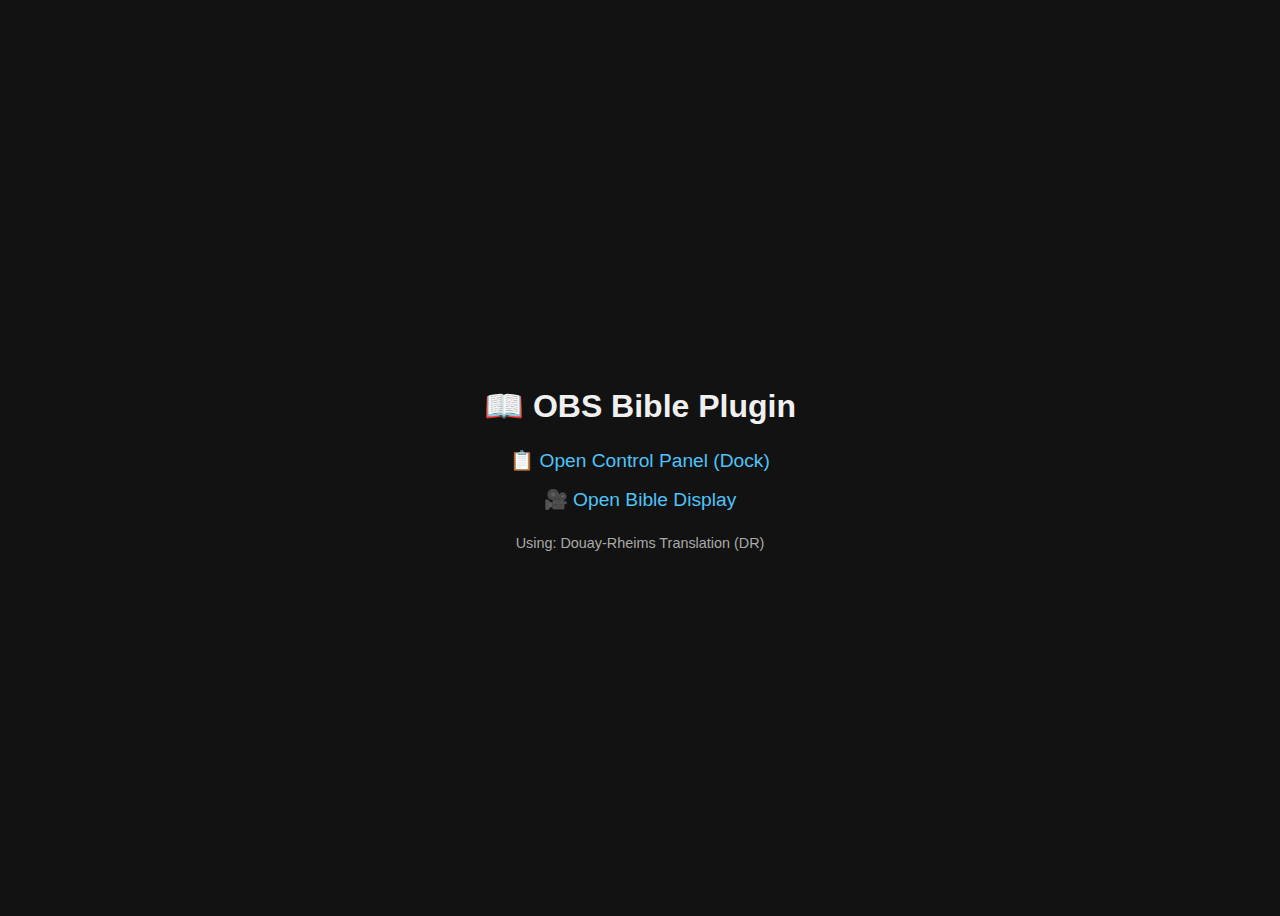
<file: index.html>
<!DOCTYPE html>
<html lang="en">
<head>
  <meta charset="UTF-8" />
  <meta name="viewport" content="width=device-width, initial-scale=1.0" />
  <title>OBS Bible Plugin - Douay-Rheims</title>
  <style>
    body {
      font-family: 'Inter', sans-serif;
      background-color: #121212;
      color: #f0f0f0;
      display: flex;
      flex-direction: column;
      align-items: center;
      justify-content: center;
      min-height: 100vh;
      text-align: center;
    }
    h1 {
      font-size: 2rem;
      margin-bottom: 1rem;
    }
    a {
      color: #4fc3f7;
      text-decoration: none;
      margin: 0.5rem;
      font-size: 1.2rem;
    }
    a:hover {
      text-decoration: underline;
    }
    .version {
      margin-top: 1rem;
      font-size: 0.9rem;
      color: #aaa;
    }
  </style>
</head>
<body>
  <h1>📖 OBS Bible Plugin</h1>
  <a href="dock/">📋 Open Control Panel (Dock)</a>
  <a href="display/">🎥 Open Bible Display</a>
  <div class="version">Using: Douay-Rheims Translation (DR)</div>
</body>
</html>
</file>
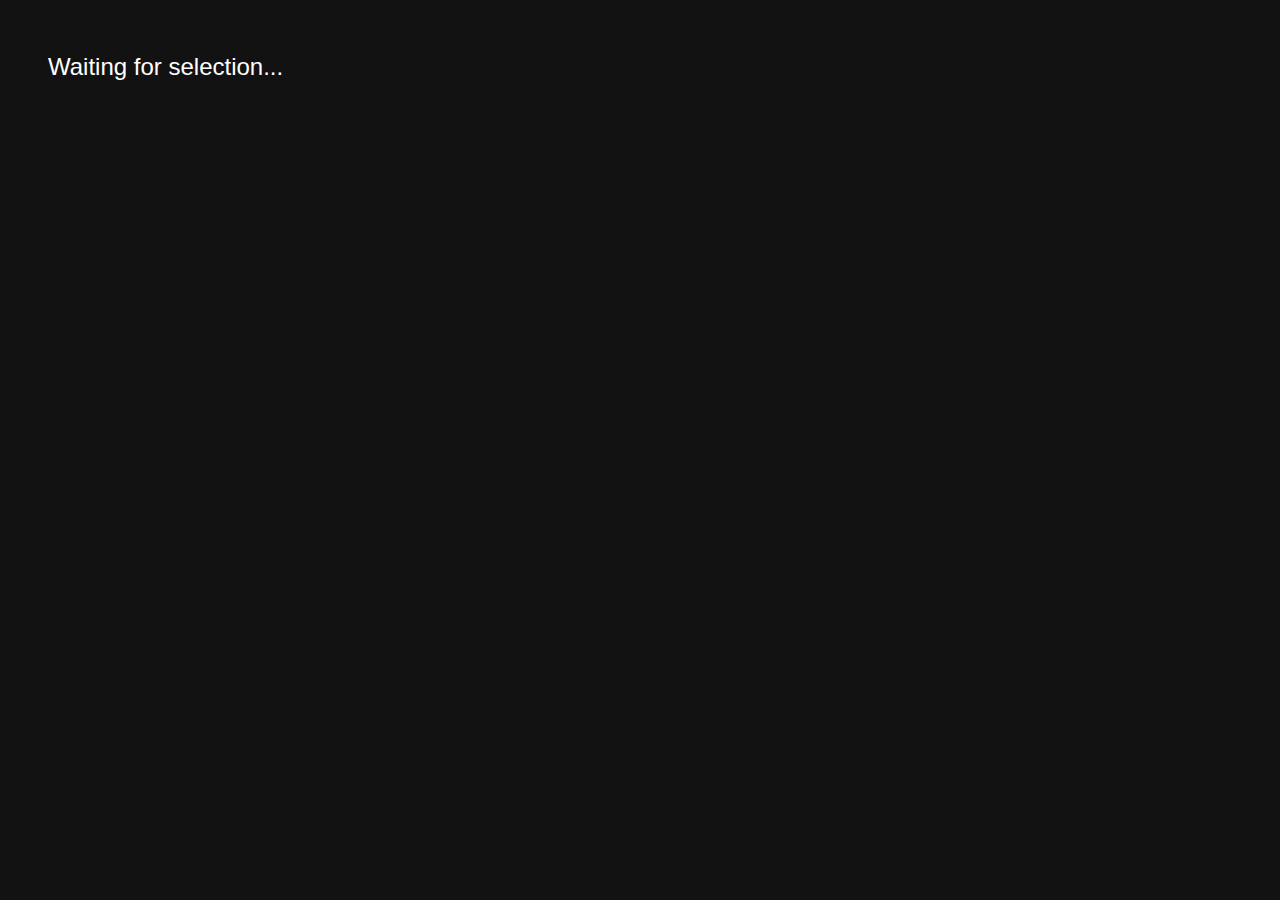
<file: display/index.html>
<!DOCTYPE html>
<html lang="en">
<head>
  <meta charset="UTF-8" />
  <title>Bible Display</title>
  <link rel="stylesheet" href="../assets/style.css" />
  <script defer src="display.js"></script>
</head>
<body>
  <div id="verseDisplay" class="verse-container shadow-box">Waiting for selection...</div>
</body>
</html>
</file>
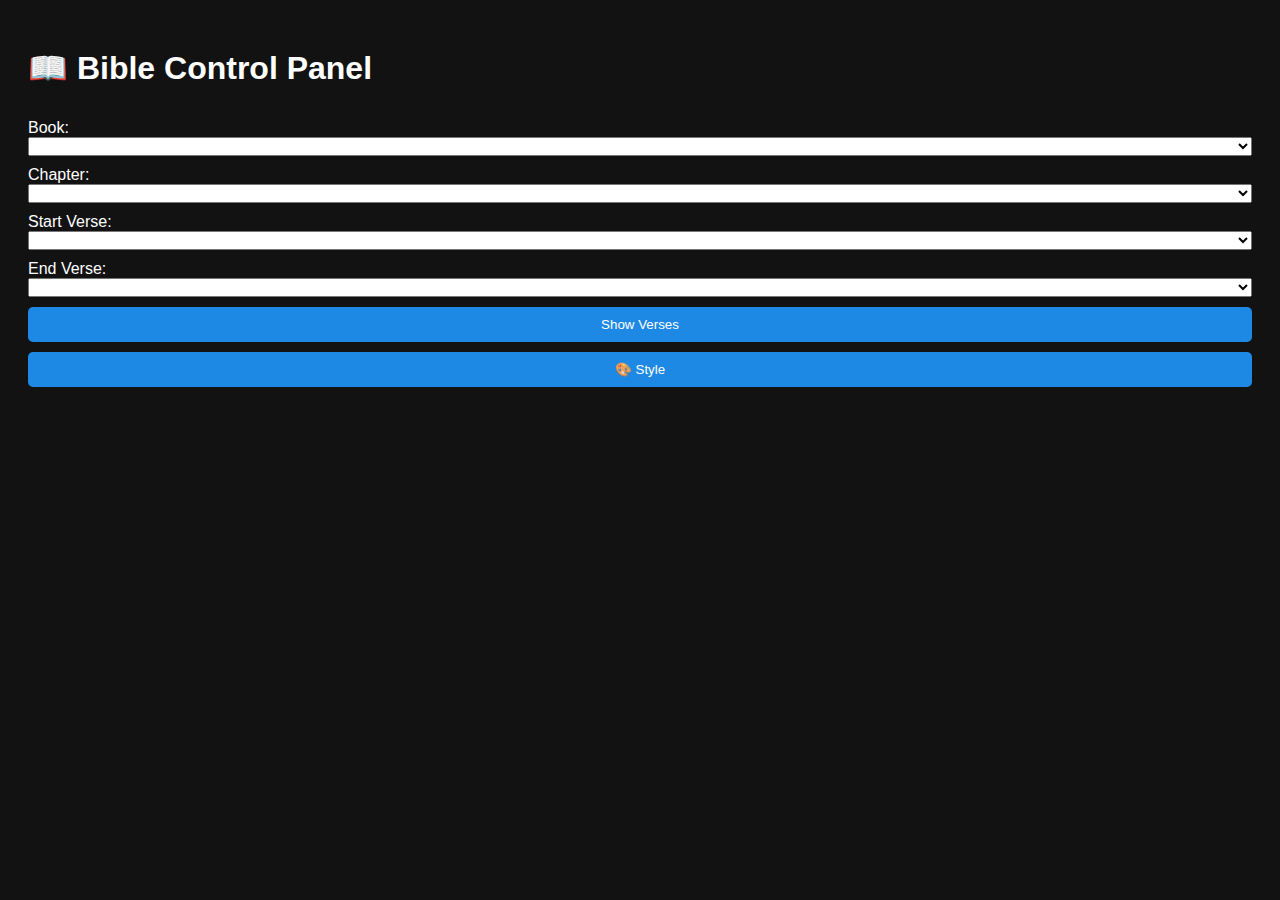
<file: dock/index.html>
<!DOCTYPE html>
<html lang="en">
<head>
  <meta charset="UTF-8" />
  <title>Bible Dock</title>
  <link rel="stylesheet" href="../assets/style.css" />
  <script defer src="dock.js"></script>
</head>
<body>
  <div class="container">
    <h1>📖 Bible Control Panel</h1>
    <label>Book:
      <select id="book"></select>
    </label>
    <label>Chapter:
      <select id="chapter"></select>
    </label>
    <label>Start Verse:
      <select id="startVerse"></select>
    </label>
    <label>End Verse:
      <select id="endVerse"></select>
    </label>
    <button onclick="updateDisplay()">Show Verses</button>
    <button onclick="toggleStylePanel()">🎨 Style</button>
    <div id="stylePanel" style="display:none; margin-top:1rem;">
      <label>Font:
        <select id="fontSelector">
          <option value="Inter">Inter</option>
          <option value="Georgia">Georgia</option>
          <option value="Times New Roman">Times New Roman</option>
        </select>
      </label>
      <label>Font Size:
        <input type="number" id="fontSizeInput" value="24" min="12" max="100" />
      </label>
      <label>Text Align:
        <select id="alignSelector">
          <option value="left">Left</option>
          <option value="center" selected>Center</option>
          <option value="right">Right</option>
        </select>
      </label>
      <label>Text Shadow:
        <select id="shadowSelector">
          <option value="none">None</option>
          <option value="soft">Soft Glow</option>
          <option value="hard">Hard Shadow</option>
        </select>
      </label>
      <label>Background Opacity (0.0–1.0):
        <input type="number" id="opacityInput" value="0.6" min="0" max="1" step="0.05" />
      </label>
      <button onclick="applyStyle()">Apply Style</button>
    </div>
  </div>
</body>
</html>
</file>
<file: assets/style.css>
body {
  background-color: #121212;
  color: #ffffff;
  font-family: 'Inter', sans-serif;
  padding: 20px;
}
.container {
  display: flex;
  flex-direction: column;
  gap: 10px;
}
label {
  display: flex;
  flex-direction: column;
}
button {
  padding: 10px;
  background-color: #1e88e5;
  color: white;
  border: none;
  border-radius: 5px;
  cursor: pointer;
}
.verse-container {
  font-size: 1.5rem;
  line-height: 1.6;
}
.shadow-box {
  border-radius: 10px;
  padding: 20px;
  display: inline-block;
}
</file>
